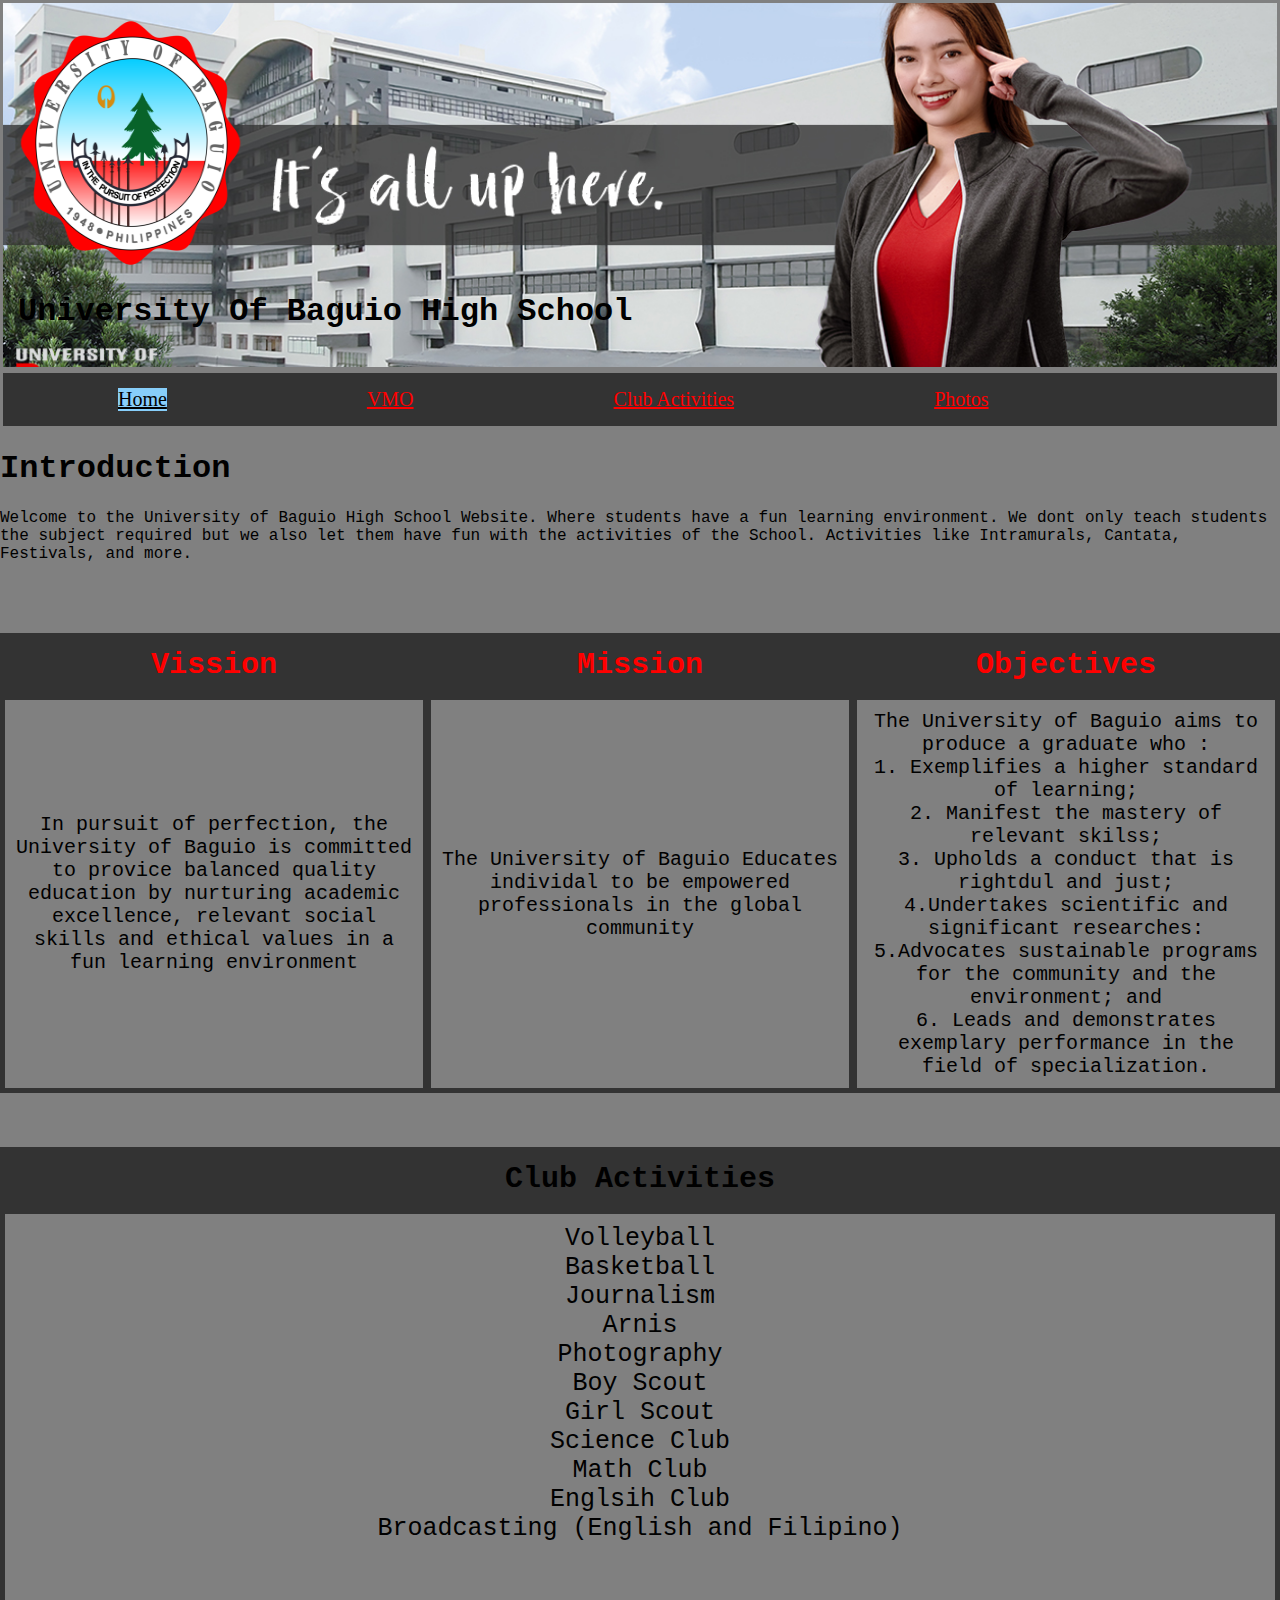
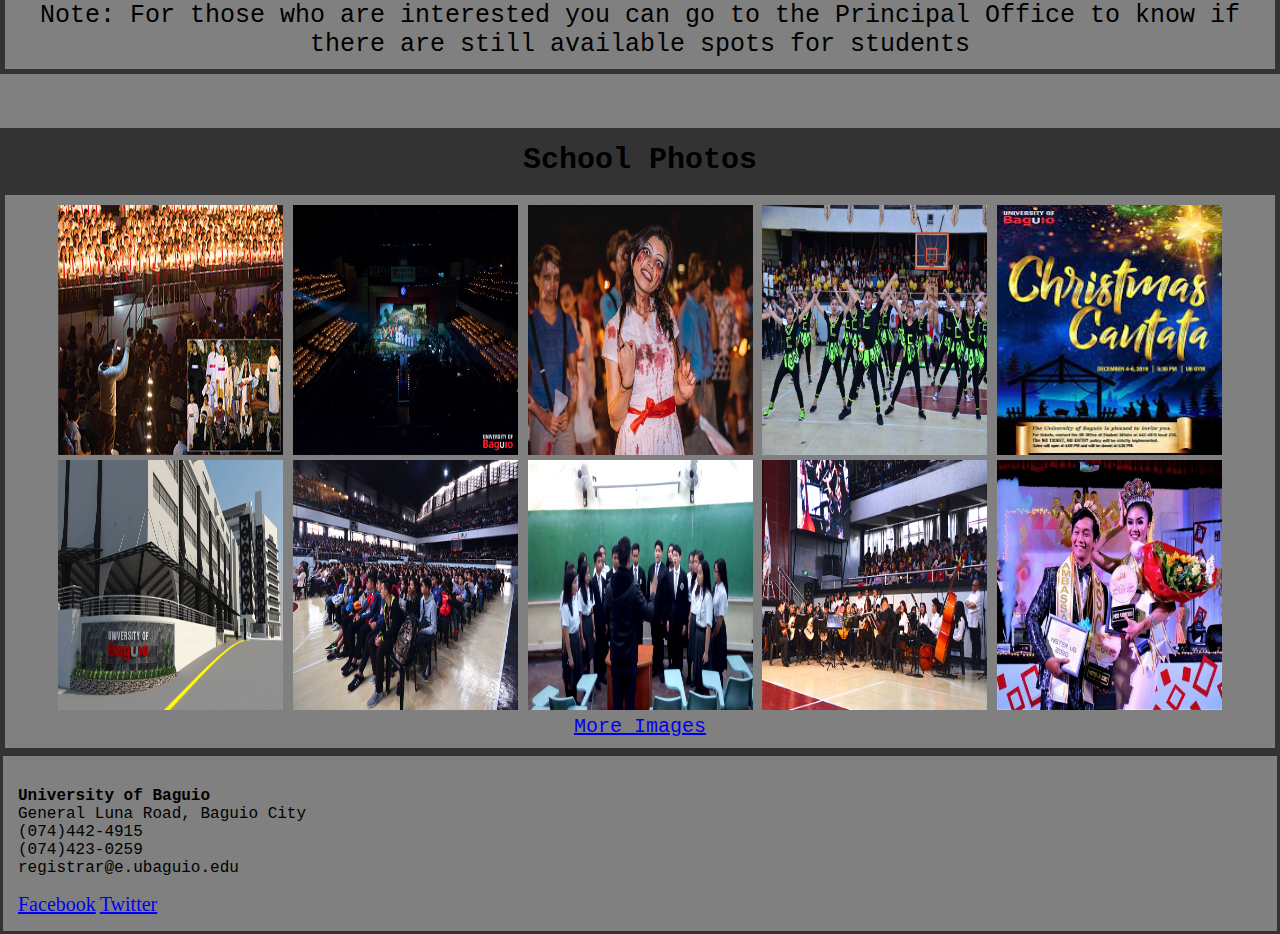
<file: index.html>
<!DOCTYPE html>
<html lang="en">
<head>
 
    <title>University of Baguio highschool Website</title>
    <meta charset="UTF-8">
  <meta name="description" content="University of Baguio">
  <meta name="keywords" content="HTML,CSS,XML,JavaScript">
  <meta name="author" content="Jerry Cuyahon">
        
    </head>
    <style>
        body
{
    margin: 0;
    background-color: grey;
}
div {
    background-image: url(bg.png);
    padding: 15px;
    text-decoration: lightblue;
    border-style: solid;
    border-color: gray;
    height: 100%;
    background-position: center;
  background-repeat: no-repeat;
  background-size: cover;
}
nav{
    border-style: solid;
    border-color:gray;
    background-color: gray;
    padding: 15px;
    text-align: center;
    
}
nav a {

}

.topnav {
    overflow: hidden;
    background-color: #333;
        overflow: hidden;
        background-color: #333;
        padding:  px 10px;
        text-decoration: none;
        font-size: 25px;
      }
      
      
      .topnav a {
        float: left;
        color: red;
        text-align: center;
        display: inline-block;
        margin: 0 100px;
      }
      
      .topnav a:hover {
        background-color: #ddd;
        color: black;
      }
      
      .topnav a.active {
        background-color: lightskyblue;
        color:black;
      }

      td {
        border: 3px solid #333;
        text-align: center;
        padding: 10px;
        
      }
      table{
          width: 100%;
          font-family: 'Courier New', Courier, monospace;
          background-color: #333;
          table-layout:fixed ;
      }
      .vmo 
      {
        font-size: 30px;
        color: red;
      }
      #vmo1
       {
          font-size: 20px;
          background-color: gray;
      }
      p, h1
      {
        font-family: 'Courier New', Courier, monospace;
      }

      h1{

      }
      img{
          width: 225px;
          height: 250px;
      }
      .act {
          font-size: 30px;
      }
      #photo {
          background-color: gray;
      }
      a{
          font-size: 20px;
      }
      #spas{
          font-size: 25px;
          background-color:gray ;
      }
      h3{
          float: left;
      }
      footer {
          border-style: solid;
          border-color: #333;
          padding: 15px;
      }
    </style>
<body>

    <div>
        <header >
          
          <img src="logo.png" alt="Profile" width="200" height="200">
          <h1>University Of Baguio High School </h4>
    
          
        </header>
        </div>
        <nav class="topnav">
    <a class="active" href="#Home">Home</a>
    <a href="#V">VMO</a>
    <a href="#club">Club Activities</a>
    <a href="Photos.html">Photos</a>
    
    </nav>
    <h1><b> Introduction </b></h1>
    <p>Welcome to the University of Baguio High School Website. Where students have a fun learning environment. We dont only teach students the subject required but we also let them have fun with the activities of the School.
        Activities like Intramurals, Cantata, Festivals, and more.
    </p>
    <br><br><br>

   <table>
       <tr id="V">
           <td class="vmo"><b>Vission</b></td>
           <td class="vmo"><b>Mission</b></td>
           <td class="vmo"><b>Objectives</b></td>
       </tr>
       <tr id="vmo1">
           <td>In pursuit of perfection, the University of Baguio is 
               committed to provice balanced quality education by 
               nurturing academic excellence, relevant social skills and 
               ethical values in a fun learning environment  
            </td>
           <td>The University of Baguio Educates individal to be
                empowered professionals in the global community
            </td>
           <td>The University of Baguio aims to produce a graduate who :<br>
            1. Exemplifies a higher standard of learning; <br>
            2. Manifest the mastery of relevant skilss; <br>
            3. Upholds a conduct that is rightdul and just; <br>
            4.Undertakes scientific and significant researches:
            5.Advocates sustainable programs for the community and the environment; and <br>
            6. Leads and demonstrates exemplary performance in the field of specialization.
            </td>
       </tr>
      
   </table>
   <br><br><br>
   <table>
       <tr id="club">
           <td class="act"><b >Club Activities</b></td>
       </tr>
       <tr>
           <td id="spas">
               Volleyball <br>
               Basketball <br>
               Journalism <br>
               Arnis <br>
               Photography <br>
               Boy  Scout <br>
               Girl Scout <br>
               Science Club<br>
               Math Club<br>
               Englsih Club <br>
               Broadcasting (English and Filipino)<br>

             <br><br> Note:  For those who are interested you can go to the Principal Office to know if there are still available spots for students<br>
            
           </td>
       </tr>
 </table>
 <br><br> <br>
           <table>
               <tr>
                   <td class="act"><b>School Photos</b></td>
               </tr>
       <tr>
       <td id="photo"><img src="images/cantata.jpg">
           <img src="images/cantata 1.jpg ">
           <img src="images/karkarma.jpg">
           <img src="images/cheerdance.jpg">
           <img src="images/cantata 4.jpg">
           <img src="images/entrance.jpg">
           <img src="images/gym.jpg">
           <img src="images/song.jpg">
           <img src="images/music.jpg">
           <img src="images/pageant.jpg">
           <br>
           <a href="Photos.html">More Images</a>
        </td>
          
       </tr>
   </table>
   <footer>
       <p><b>University of Baguio</b><br>
        General Luna Road, Baguio City<br>
        (074)442-4915<br>
        (074)423-0259<br>
        registrar@e.ubaguio.edu
       </p>
       <a href="https://www.facebook.com/ubaguioofficialpage">Facebook</a>
       <a href="https://twitter.com/ubaguio">Twitter</a>
       
   </footer>
    
</body>
</html>
</file>
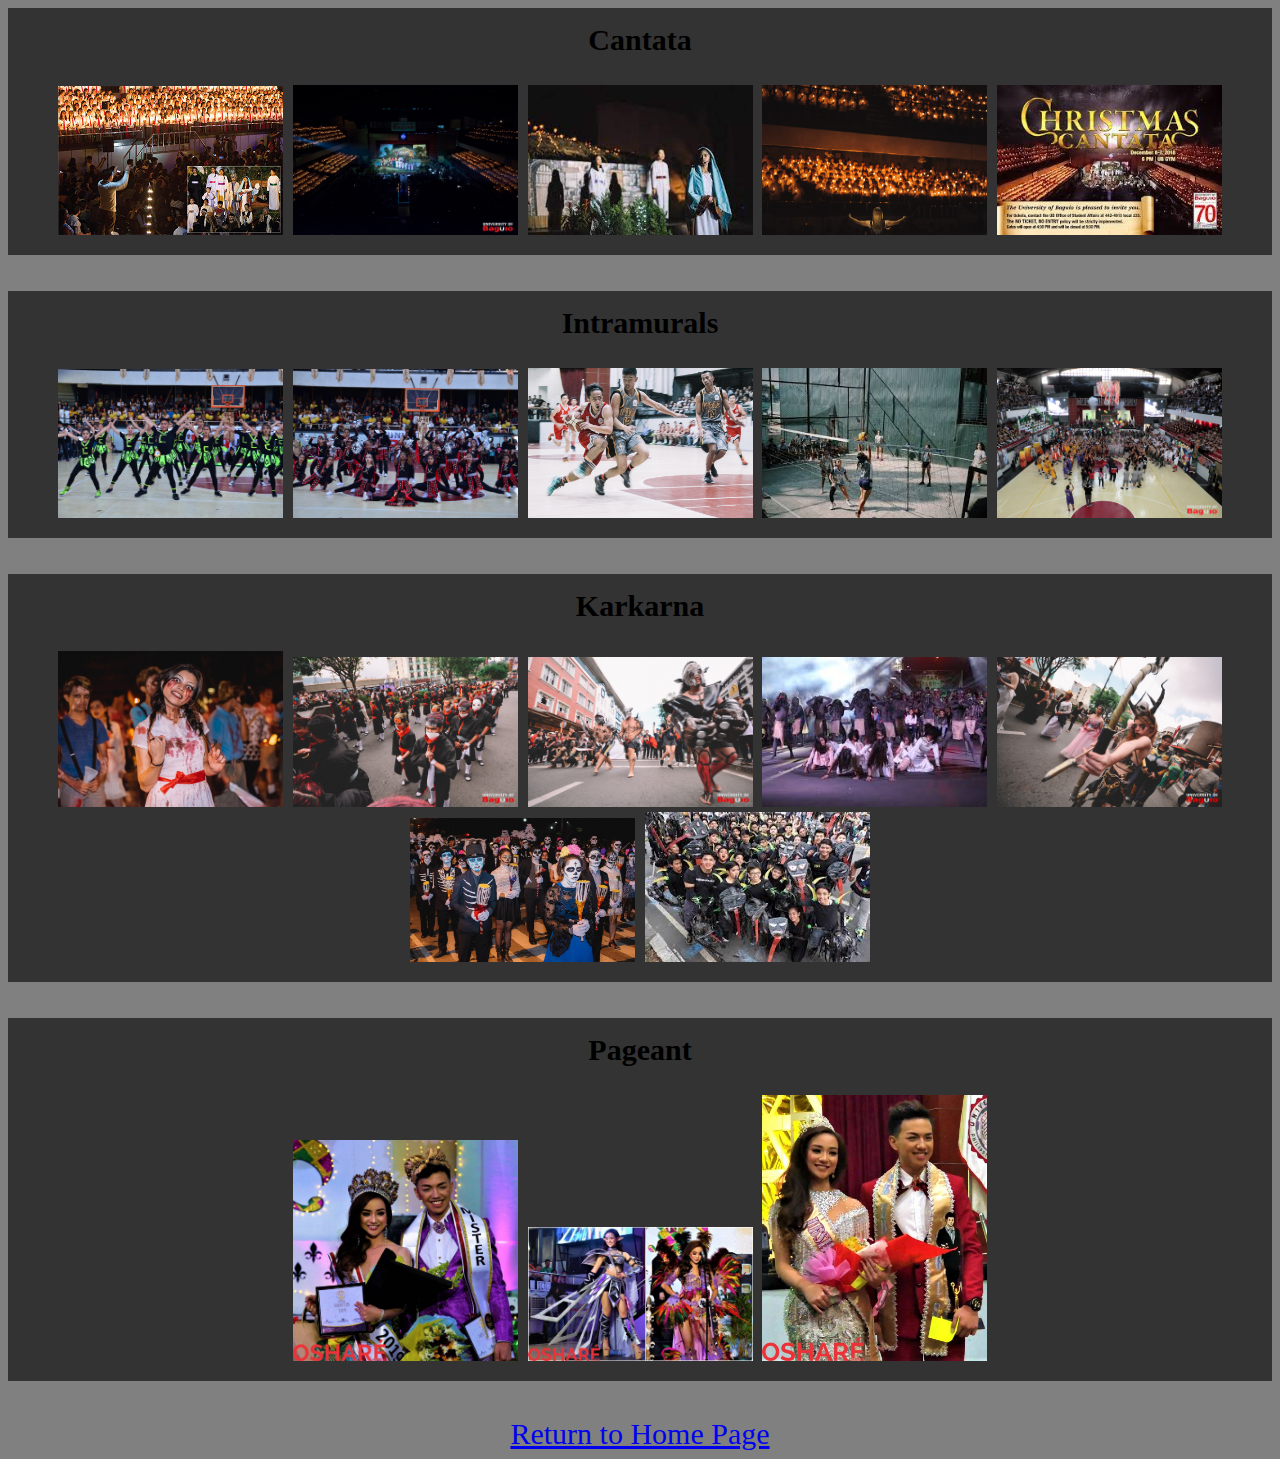
<file: Photos.html>
<!DOCTYPE html>
<html>
   <head>
    <title>Photos</title>
</head> 
<body>
<style>
 body {
     background-color:gray;

 }
 img{
     width: 225px;
     height: 250;
 }
 a{
     font-size: 30px;
     text-align: center;
    
 }
 td {
        border: 3px solid #333;
        text-align: center;
        padding: 10px;
 }
 table{
     border: #333;
     width: 100%;
          font-family: 'Courier New', Courier, monospace;
          background-color: #333;
          table-layout:fixed ;
 }
 .title{
     font-family: 'Times New Roman', Times, serif;
     font-size: 30px;
 }
 footer{
     text-align: center;
 }
</style>
<table>
   <tr>
        <td class="title"><b>Cantata</b></td>
   </tr>
   <tr>
       <td>
<img src="images/cantata.jpg">
<img src="images/cantata 1.jpg">
<img src="images/cantata 2.jpg">
<img src="images/cantata 3.jpg">

<img src="images/cantata 5.jpg">
        </td>
    </tr>
</table>
<br><br>

<table>
<tr>
<td class="title"><b>Intramurals</b></td>
</tr>
<tr>
    <td>
<img src="images/cheerdance.jpg">
<img src="images/cheerfance 1.jpg">

<img src="images/basketball.jpg">
<img src="images/vollyeball.jpg">
<img src="images/cheering.jpg">
</td>
</tr>
</table>
<br><br>
<table>
    <tr>
<td class="title"><b>Karkarna</b></td>
</tr>
<tr>
    <td>
<img src="images/karkarma.jpg">
<img src="images/karkarna 1.jpg">
<img src="images/karkarna 2.jpg">
<img src="images/karkarna 3.jpg">
<img src="images/karkarna 5.jpg">
<img src="images/karkarna 6.jpg">
<img src="images/karkarna 7.jpg">
</td>
</tr>
</table>
<br><br>

<table>
    <tr>
        <td class="title"><b>Pageant</b></td>
    </tr>
    <tr>
        <td>
            <img src="images/1.jpg">
            <img src="images/2.jpg">
            <img src="images/3.jpg">
        </td>
    </tr>

</table>
<br><br>
<footer>
<a href="website.html">Return to Home Page</a>
</footer>
    </body>
</html>
</file>
